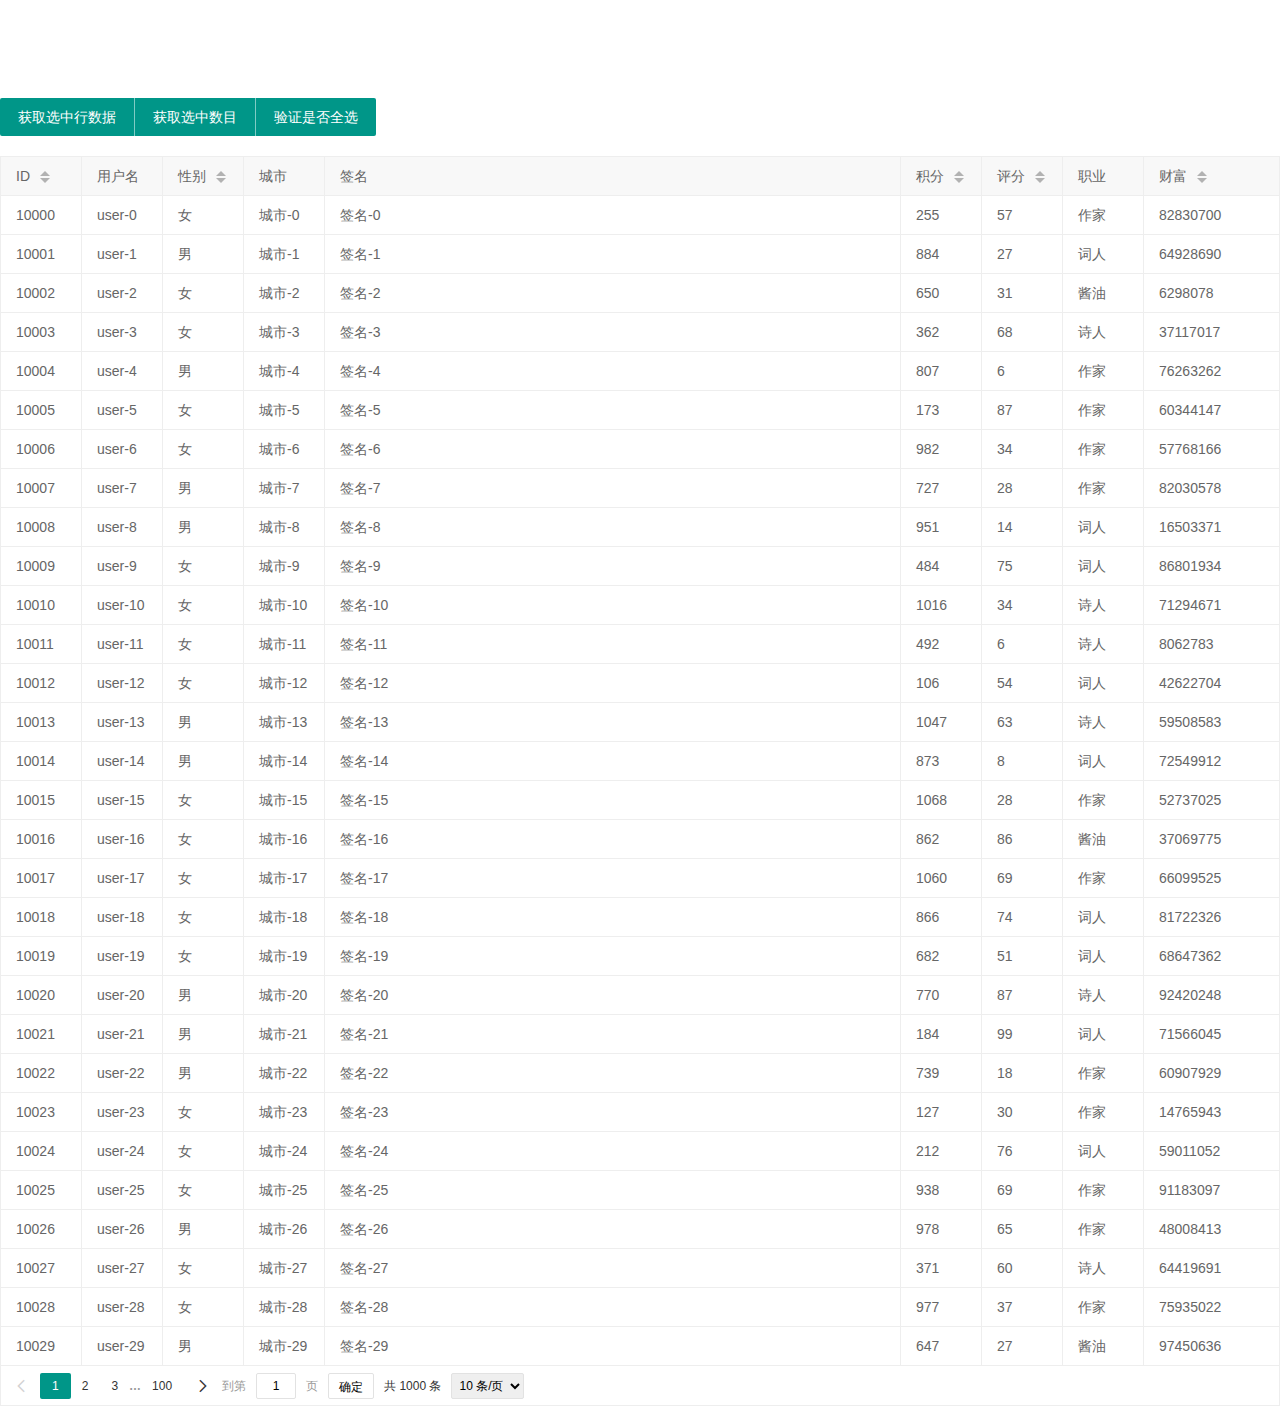
<file: data.html>
<!DOCTYPE html>
<html>
<head>
    <meta charset="utf-8">
    <title>layui</title>
    <meta name="renderer" content="webkit">
    <meta http-equiv="X-UA-Compatible" content="IE=edge,chrome=1">
    <meta name="viewport" content="width=device-width, initial-scale=1, maximum-scale=1">
    <link rel="stylesheet" href="css/layui.css"  media="all">
    <!-- 注意：如果你直接复制所有代码到本地，上述css路径需要改成你本地的 -->
</head>
<body>
<div style="margin-bottom: 5px;">

    <!-- 示例-970 -->
    <ins class="adsbygoogle" style="display:inline-block;width:970px;height:90px" data-ad-client="ca-pub-6111334333458862" data-ad-slot="3820120620"></ins>

</div>

<div class="layui-btn-group demoTable">
    <button class="layui-btn" data-type="getCheckData">获取选中行数据</button>
    <button class="layui-btn" data-type="getCheckLength">获取选中数目</button>
    <button class="layui-btn" data-type="isAll">验证是否全选</button>
</div>

<table class="layui-table"id="test">
</table>

<script type="text/html" id="barDemo">
    <a class="layui-btn layui-btn-primary layui-btn-xs" lay-event="detail">查看</a>
    <a class="layui-btn layui-btn-xs" lay-event="edit">编辑</a>
    <a class="layui-btn layui-btn-danger layui-btn-xs" lay-event="del">删除</a>
</script>


<script src="layui.js" charset="utf-8"></script>
<!-- 注意：如果你直接复制所有代码到本地，上述js路径需要改成你本地的 -->



<script src="//res.layui.com/layui/dist/layui.js" charset="utf-8"></script>
<!-- 注意：如果你直接复制所有代码到本地，上述js路径需要改成你本地的 -->

<script src="//res.layui.com/layui/dist/layui.js" charset="utf-8"></script>
<!-- 注意：如果你直接复制所有代码到本地，上述js路径需要改成你本地的 -->

<script>
    layui.use('table', function(){
        var table = layui.table;

        table.render({
            elem: '#test'
            ,url:'user.json'
            ,cols: [[
                {field:'id', width:80, title: 'ID', sort: true}
                ,{field:'username', width:80, title: '用户名'}
                ,{field:'sex', width:80, title: '性别', sort: true}
                ,{field:'city', width:80, title: '城市'}
                ,{field:'sign', title: '签名', minWidth: 150}
                ,{field:'experience', width:80, title: '积分', sort: true}
                ,{field:'score', width:80, title: '评分', sort: true}
                ,{field:'classify', width:80, title: '职业'}
                ,{field:'wealth', width:135, title: '财富', sort: true}
            ]]
            ,page: true
        });
    });
</script>

<script>
    layui.use('table', function(){
        var table = layui.table;
        //监听表格复选框选择
        table.on('checkbox(demo)', function(obj){
            console.log(obj)
        });
        //监听工具条
        table.on('tool(demo)', function(obj){
            var data = obj.data;
            if(obj.event === 'detail'){
                layer.msg('ID：'+ data.id + ' 的查看操作');
            } else if(obj.event === 'del'){
                layer.confirm('真的删除行么', function(index){
                    obj.del();
                    layer.close(index);
                });
            } else if(obj.event === 'edit'){
                layer.alert('编辑行：<br>'+ JSON.stringify(data))
            }
        });

        var $ = layui.$, active = {
            getCheckData: function(){ //获取选中数据
                var checkStatus = table.checkStatus('idTest')
                    ,data = checkStatus.data;
                layer.alert(JSON.stringify(data));
            }
            ,getCheckLength: function(){ //获取选中数目
                var checkStatus = table.checkStatus('idTest')
                    ,data = checkStatus.data;
                layer.msg('选中了：'+ data.length + ' 个');
            }
            ,isAll: function(){ //验证是否全选
                var checkStatus = table.checkStatus('idTest');
                layer.msg(checkStatus.isAll ? '全选': '未全选')
            }
        };

        $('.demoTable .layui-btn').on('click', function(){
            var type = $(this).data('type');
            active[type] ? active[type].call(this) : '';
        });
    });
</script>

</body>
</html>
</file>
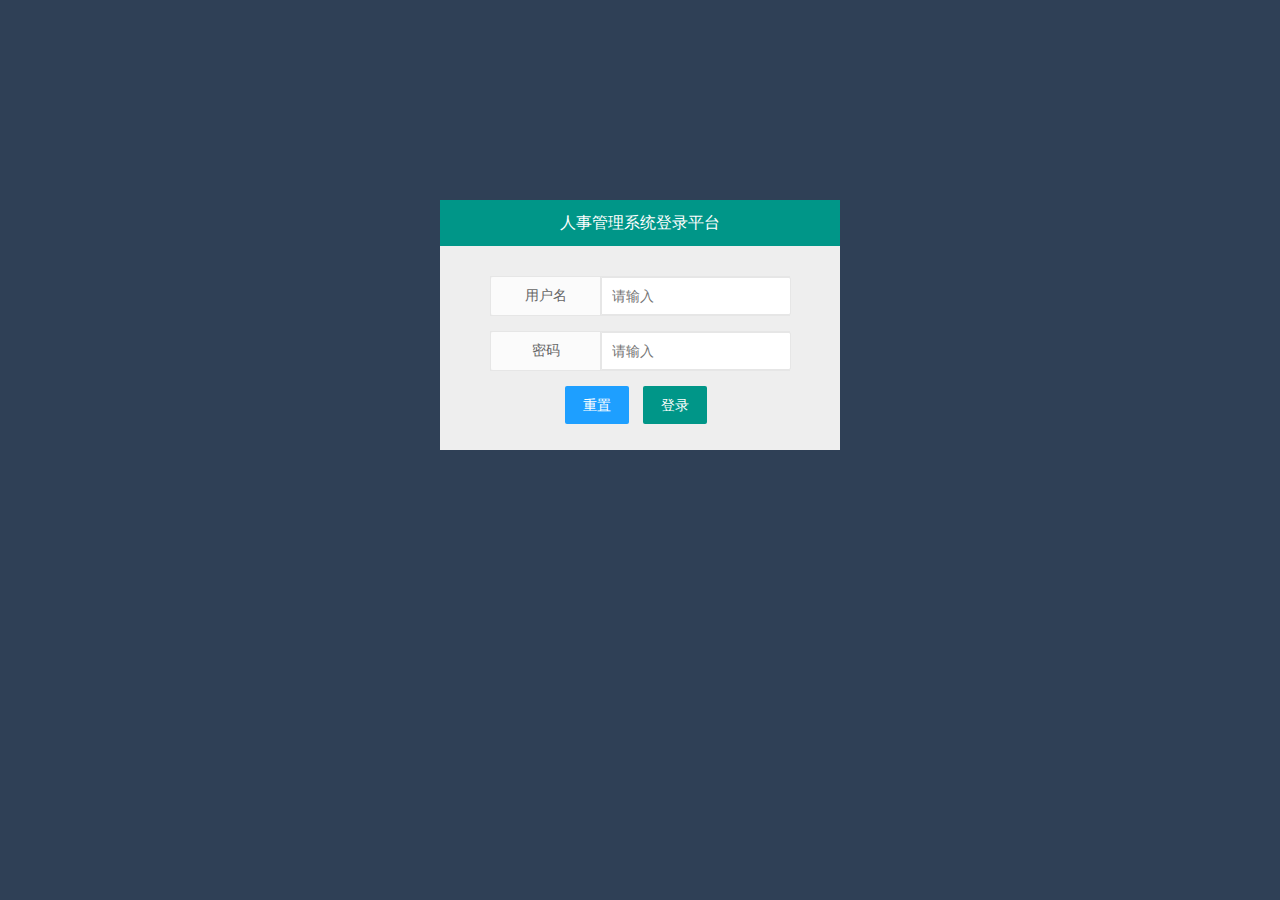
<file: login.html>
<!DOCTYPE html>
<html lang="en">
<head>
    <meta charset="UTF-8">
    <title>Title</title>
    <link rel="stylesheet" href="css/layui.css">
    <link rel="stylesheet" href="css/index.css">
</head>
<body class="layui-bg-cyan">
<div id="login-box" class="layui-anim layui-anim-upbit layui-bg-gray">
    <h3 id="login-text" class="layui-bg-green">人事管理系统登录平台</h3>
    <form class="layui-form layui-form-pane" action="">
        <div id="login-con" class="layui-anim layui-anim-scaleSpring">
            <div class="layui-form-item" pane>
                <label class="layui-form-label">用户名</label>
                <div class="layui-input-inline">
                    <input type="text" name="username" lay-verify="required" placeholder="请输入" autocomplete="off"
                           class="layui-input">
                </div>
            </div>
            <div class="layui-form-item" pane>
                <label class="layui-form-label">密码</label>
                <div class="layui-input-inline">
                    <input type="text" name="username" lay-verify="required" placeholder="请输入" autocomplete="off"
                           class="layui-input">
                </div>
            </div>
        </div>
        <div id="login-btn" class="layui-anim layui-anim-scaleSpring">
            <button class="layui-btn layui-btn-normal">重置</button>
            <button class="layui-btn">登录</button>
        </div>
    </form>
</div>
<script src="layui.all.js"></script>
</body>
</html>
</file>
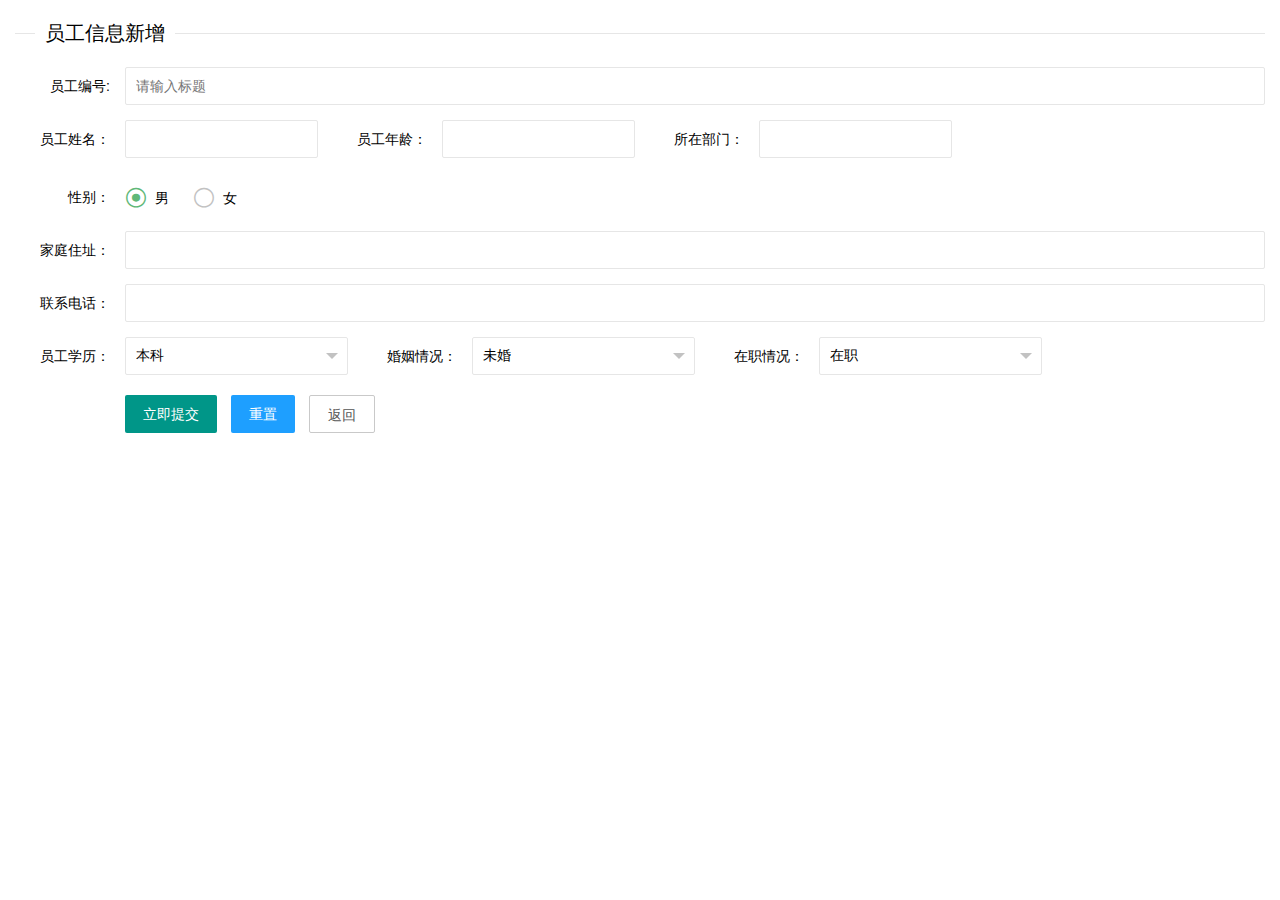
<file: view/dataAdd.html>
<!DOCTYPE html>
<html>

<head>
    <meta charset="utf-8">
    <title>表单</title>

    <link rel="stylesheet" href="../css/layui.css" media="all" />
</head>

<body>
<div style="margin: 15px;">
    <fieldset class="layui-elem-field layui-field-title" style="margin-top: 20px;">
        <legend>员工信息新增</legend>
    </fieldset>

    <form class="layui-form" action="" method="post">
        <div class="layui-form-item">
            <label class="layui-form-label">员工编号:</label>
            <div class="layui-input-block">
                <input type="text" name="empNo"  autocomplete="off" placeholder="请输入标题" class="layui-input">
            </div>
        </div>
        <div class="layui-form-item">
            <div class="layui-inline">
                <label class="layui-form-label">员工姓名：</label>
                <div class="layui-input-block">
                    <input type="text" name="empName" autocomplete="off" class="layui-input">
                </div>
            </div>
            <div class="layui-inline">
                <label class="layui-form-label">员工年龄：</label>
                <div class="layui-input-block">
                    <input type="text" name="empAge"autocomplete="off" class="layui-input">
                </div>
            </div>
            <div class="layui-inline">
                <label class="layui-form-label">所在部门：</label>
                <div class="layui-input-block">
                    <input type="text" name="depName"autocomplete="off" class="layui-input">
                </div>
            </div>
        </div>
        <div class="layui-form-item">
            <label class="layui-form-label">性别：</label>
            <div class="layui-input-block">
                <input type="radio" name="empsex" value="男" title="男" checked="">
                <input type="radio" name="empsex" value="女" title="女">
            </div>
        </div>
        <div class="layui-form-item">
            <label class="layui-form-label">家庭住址：</label>
            <div class="layui-input-block">
                <input type="text" name="empAddress" class="layui-input">
            </div>
        </div>
        <div class="layui-form-item">
            <label class="layui-form-label">联系电话：</label>
            <div class="layui-input-block">
                <input type="text" name="empPhone"placeholder="" autocomplete="off" class="layui-input">
            </div>
        </div>
        <div class="layui-form-item">
            <div class="layui-inline">
                <label class="layui-form-label">员工学历：</label>
                <div class="layui-input-block">
                    <select name="engpro">
                        <option value=""></option>
                        <option value="大专">大专</option>
                        <option value="本科" selected="">本科</option>
                        <option value="硕士">硕士</option>
                        <option value="博士及以上">博士及以上</option>
                    </select>
                </div>
            </div>
            <div class="layui-inline">
                <label class="layui-form-label">婚姻情况：</label>
                <div class="layui-input-block">
                    <select name="marsta">
                        <option value=""></option>
                        <option value="未婚" selected="">未婚</option>
                        <option value="已婚">已婚</option>
                    </select>
                </div>
            </div>
            <div class="layui-inline">
                <label class="layui-form-label">在职情况：</label>
                <div class="layui-input-block">
                    <select name="working">
                        <option value=""></option>
                        <option value="在职" selected="">在职</option>
                        <option value="离职">离职</option>
                    </select>
                </div>
            </div>
        </div>

        <div class="layui-form-item">
            <div class="layui-input-block">
                <!--<a class="layui-btn">立即提交</a>-->
                <button class="layui-btn" type="submit">立即提交</button>
                <button type="reset" class="layui-btn layui-btn-normal">重置</button>
                <!--<a class="layui-btn layui-btn-primary" href="../index.php">返回</a>-->
                <button class="layui-btn layui-btn-primary" onclick="javascript:history.go(-1);">返回</button>
            </div>
        </div>
    </form>
</div>
<script type="text/javascript" src="../layui.js"></script>
<script>
    layui.use(['form', 'layedit', 'laydate'], function() {
        var form = layui.form(),
            layer = layui.layer,
            layedit = layui.layedit,
            laydate = layui.laydate;

    });
</script>
</body>

</html>
</file>
<file: css/layui.css>
/** layui-v2.2.2 MIT License By http://www.layui.com */
 .layui-inline,img{display:inline-block;vertical-align:middle}h1,h2,h3,h4,h5,h6{font-weight:400}.layui-edge,.layui-header,.layui-inline,.layui-main{position:relative}.layui-btn,.layui-edge,.layui-inline,img{vertical-align:middle}blockquote,body,button,dd,div,dl,dt,form,h1,h2,h3,h4,h5,h6,input,li,ol,p,pre,td,textarea,th,ul{margin:0;padding:0;-webkit-tap-highlight-color:rgba(0,0,0,0)}a:active,a:hover{outline:0}img{border:none}li{list-style:none}table{border-collapse:collapse;border-spacing:0}h4,h5,h6{font-size:100%}button,input,optgroup,option,select,textarea{font-family:inherit;font-size:inherit;font-style:inherit;font-weight:inherit;outline:0}pre{white-space:pre-wrap;white-space:-moz-pre-wrap;white-space:-pre-wrap;white-space:-o-pre-wrap;word-wrap:break-word}body{line-height:24px;font:14px Helvetica Neue,Helvetica,PingFang SC,\5FAE\8F6F\96C5\9ED1,Tahoma,Arial,sans-serif}hr{height:1px;margin:10px 0;border:0;clear:both}a{color:#333;text-decoration:none}a:hover{color:#777}a cite{font-style:normal;*cursor:pointer}.layui-border-box,.layui-border-box *{box-sizing:border-box}.layui-box,.layui-box *{box-sizing:content-box}.layui-clear{clear:both;*zoom:1}.layui-clear:after{content:'\20';clear:both;*zoom:1;display:block;height:0}.layui-inline{*display:inline;*zoom:1}.layui-edge{display:inline-block;width:0;height:0;border-width:6px;border-style:dashed;border-color:transparent;overflow:hidden}.layui-edge-top{top:-4px;border-bottom-color:#999;border-bottom-style:solid}.layui-edge-right{border-left-color:#999;border-left-style:solid}.layui-edge-bottom{top:2px;border-top-color:#999;border-top-style:solid}.layui-edge-left{border-right-color:#999;border-right-style:solid}.layui-elip{text-overflow:ellipsis;overflow:hidden;white-space:nowrap}.layui-disabled,.layui-icon,.layui-unselect{-moz-user-select:none;-webkit-user-select:none;-ms-user-select:none}.layui-disabled,.layui-disabled:hover{color:#d2d2d2!important;cursor:not-allowed!important}.layui-circle{border-radius:100%}.layui-show{display:block!important}.layui-hide{display:none!important}@font-face{font-family:layui-icon;src:url(../font/iconfont.eot?v=220);src:url(../font/iconfont.eot?v=220#iefix) format('embedded-opentype'),url(../font/iconfont.svg?v=220#iconfont) format('svg'),url(../font/iconfont.woff?v=220) format('woff'),url(../font/iconfont.ttf?v=220) format('truetype')}.layui-icon{font-family:layui-icon!important;font-size:16px;font-style:normal;-webkit-font-smoothing:antialiased;-moz-osx-font-smoothing:grayscale}.layui-main{width:1140px;margin:0 auto}.layui-header{z-index:1000;height:60px}.layui-header a:hover{transition:all .5s;-webkit-transition:all .5s}.layui-side{position:fixed;top:0;bottom:0;z-index:999;width:200px;overflow-x:hidden}.layui-side-scroll{width:220px;height:100%;overflow-x:hidden}.layui-body{position:absolute;left:200px;right:0;top:0;bottom:0;z-index:998;width:auto;overflow:hidden;overflow-y:auto;box-sizing:border-box}.layui-layout-body{overflow:hidden}.layui-layout-admin .layui-header{background-color:#23262E}.layui-layout-admin .layui-side{top:60px;width:200px;overflow-x:hidden}.layui-layout-admin .layui-body{top:60px;bottom:44px}.layui-layout-admin .layui-main{width:auto;margin:0 15px}.layui-layout-admin .layui-footer{position:fixed;left:200px;right:0;bottom:0;height:44px;line-height:44px;padding:0 15px;background-color:#eee}.layui-layout-admin .layui-logo{position:absolute;left:0;top:0;width:200px;height:100%;line-height:60px;text-align:center;color:#009688;font-size:16px}.layui-layout-admin .layui-header .layui-nav{background:0 0}.layui-layout-left{position:absolute!important;left:200px;top:0}.layui-layout-right{position:absolute!important;right:0;top:0}.layui-container{position:relative;margin:0 auto;padding:0 15px;box-sizing:border-box}.layui-fluid{position:relative;margin:0 auto;padding:0 15px}.layui-row:after,.layui-row:before{content:'';display:block;clear:both}.layui-col-lg1,.layui-col-lg10,.layui-col-lg11,.layui-col-lg12,.layui-col-lg2,.layui-col-lg3,.layui-col-lg4,.layui-col-lg5,.layui-col-lg6,.layui-col-lg7,.layui-col-lg8,.layui-col-lg9,.layui-col-md1,.layui-col-md10,.layui-col-md11,.layui-col-md12,.layui-col-md2,.layui-col-md3,.layui-col-md4,.layui-col-md5,.layui-col-md6,.layui-col-md7,.layui-col-md8,.layui-col-md9,.layui-col-sm1,.layui-col-sm10,.layui-col-sm11,.layui-col-sm12,.layui-col-sm2,.layui-col-sm3,.layui-col-sm4,.layui-col-sm5,.layui-col-sm6,.layui-col-sm7,.layui-col-sm8,.layui-col-sm9,.layui-col-xs1,.layui-col-xs10,.layui-col-xs11,.layui-col-xs12,.layui-col-xs2,.layui-col-xs3,.layui-col-xs4,.layui-col-xs5,.layui-col-xs6,.layui-col-xs7,.layui-col-xs8,.layui-col-xs9{position:relative;display:block;box-sizing:border-box}.layui-col-xs1,.layui-col-xs10,.layui-col-xs11,.layui-col-xs12,.layui-col-xs2,.layui-col-xs3,.layui-col-xs4,.layui-col-xs5,.layui-col-xs6,.layui-col-xs7,.layui-col-xs8,.layui-col-xs9{float:left}.layui-col-xs1{width:8.33333333%}.layui-col-xs2{width:16.66666667%}.layui-col-xs3{width:25%}.layui-col-xs4{width:33.33333333%}.layui-col-xs5{width:41.66666667%}.layui-col-xs6{width:50%}.layui-col-xs7{width:58.33333333%}.layui-col-xs8{width:66.66666667%}.layui-col-xs9{width:75%}.layui-col-xs10{width:83.33333333%}.layui-col-xs11{width:91.66666667%}.layui-col-xs12{width:100%}.layui-col-xs-offset1{margin-left:8.33333333%}.layui-col-xs-offset2{margin-left:16.66666667%}.layui-col-xs-offset3{margin-left:25%}.layui-col-xs-offset4{margin-left:33.33333333%}.layui-col-xs-offset5{margin-left:41.66666667%}.layui-col-xs-offset6{margin-left:50%}.layui-col-xs-offset7{margin-left:58.33333333%}.layui-col-xs-offset8{margin-left:66.66666667%}.layui-col-xs-offset9{margin-left:75%}.layui-col-xs-offset10{margin-left:83.33333333%}.layui-col-xs-offset11{margin-left:91.66666667%}.layui-col-xs-offset12{margin-left:100%}@media screen and (max-width:768px){.layui-hide-xs{display:none!important}.layui-show-xs-block{display:block!important}.layui-show-xs-inline{display:inline!important}.layui-show-xs-inline-block{display:inline-block!important}}@media screen and (min-width:768px){.layui-container{width:750px}.layui-hide-sm{display:none!important}.layui-show-sm-block{display:block!important}.layui-show-sm-inline{display:inline!important}.layui-show-sm-inline-block{display:inline-block!important}.layui-col-sm1,.layui-col-sm10,.layui-col-sm11,.layui-col-sm12,.layui-col-sm2,.layui-col-sm3,.layui-col-sm4,.layui-col-sm5,.layui-col-sm6,.layui-col-sm7,.layui-col-sm8,.layui-col-sm9{float:left}.layui-col-sm1{width:8.33333333%}.layui-col-sm2{width:16.66666667%}.layui-col-sm3{width:25%}.layui-col-sm4{width:33.33333333%}.layui-col-sm5{width:41.66666667%}.layui-col-sm6{width:50%}.layui-col-sm7{width:58.33333333%}.layui-col-sm8{width:66.66666667%}.layui-col-sm9{width:75%}.layui-col-sm10{width:83.33333333%}.layui-col-sm11{width:91.66666667%}.layui-col-sm12{width:100%}.layui-col-sm-offset1{margin-left:8.33333333%}.layui-col-sm-offset2{margin-left:16.66666667%}.layui-col-sm-offset3{margin-left:25%}.layui-col-sm-offset4{margin-left:33.33333333%}.layui-col-sm-offset5{margin-left:41.66666667%}.layui-col-sm-offset6{margin-left:50%}.layui-col-sm-offset7{margin-left:58.33333333%}.layui-col-sm-offset8{margin-left:66.66666667%}.layui-col-sm-offset9{margin-left:75%}.layui-col-sm-offset10{margin-left:83.33333333%}.layui-col-sm-offset11{margin-left:91.66666667%}.layui-col-sm-offset12{margin-left:100%}}@media screen and (min-width:992px){.layui-container{width:970px}.layui-hide-md{display:none!important}.layui-show-md-block{display:block!important}.layui-show-md-inline{display:inline!important}.layui-show-md-inline-block{display:inline-block!important}.layui-col-md1,.layui-col-md10,.layui-col-md11,.layui-col-md12,.layui-col-md2,.layui-col-md3,.layui-col-md4,.layui-col-md5,.layui-col-md6,.layui-col-md7,.layui-col-md8,.layui-col-md9{float:left}.layui-col-md1{width:8.33333333%}.layui-col-md2{width:16.66666667%}.layui-col-md3{width:25%}.layui-col-md4{width:33.33333333%}.layui-col-md5{width:41.66666667%}.layui-col-md6{width:50%}.layui-col-md7{width:58.33333333%}.layui-col-md8{width:66.66666667%}.layui-col-md9{width:75%}.layui-col-md10{width:83.33333333%}.layui-col-md11{width:91.66666667%}.layui-col-md12{width:100%}.layui-col-md-offset1{margin-left:8.33333333%}.layui-col-md-offset2{margin-left:16.66666667%}.layui-col-md-offset3{margin-left:25%}.layui-col-md-offset4{margin-left:33.33333333%}.layui-col-md-offset5{margin-left:41.66666667%}.layui-col-md-offset6{margin-left:50%}.layui-col-md-offset7{margin-left:58.33333333%}.layui-col-md-offset8{margin-left:66.66666667%}.layui-col-md-offset9{margin-left:75%}.layui-col-md-offset10{margin-left:83.33333333%}.layui-col-md-offset11{margin-left:91.66666667%}.layui-col-md-offset12{margin-left:100%}}@media screen and (min-width:1200px){.layui-container{width:1170px}.layui-hide-lg{display:none!important}.layui-show-lg-block{display:block!important}.layui-show-lg-inline{display:inline!important}.layui-show-lg-inline-block{display:inline-block!important}.layui-col-lg1,.layui-col-lg10,.layui-col-lg11,.layui-col-lg12,.layui-col-lg2,.layui-col-lg3,.layui-col-lg4,.layui-col-lg5,.layui-col-lg6,.layui-col-lg7,.layui-col-lg8,.layui-col-lg9{float:left}.layui-col-lg1{width:8.33333333%}.layui-col-lg2{width:16.66666667%}.layui-col-lg3{width:25%}.layui-col-lg4{width:33.33333333%}.layui-col-lg5{width:41.66666667%}.layui-col-lg6{width:50%}.layui-col-lg7{width:58.33333333%}.layui-col-lg8{width:66.66666667%}.layui-col-lg9{width:75%}.layui-col-lg10{width:83.33333333%}.layui-col-lg11{width:91.66666667%}.layui-col-lg12{width:100%}.layui-col-lg-offset1{margin-left:8.33333333%}.layui-col-lg-offset2{margin-left:16.66666667%}.layui-col-lg-offset3{margin-left:25%}.layui-col-lg-offset4{margin-left:33.33333333%}.layui-col-lg-offset5{margin-left:41.66666667%}.layui-col-lg-offset6{margin-left:50%}.layui-col-lg-offset7{margin-left:58.33333333%}.layui-col-lg-offset8{margin-left:66.66666667%}.layui-col-lg-offset9{margin-left:75%}.layui-col-lg-offset10{margin-left:83.33333333%}.layui-col-lg-offset11{margin-left:91.66666667%}.layui-col-lg-offset12{margin-left:100%}}.layui-col-space1{margin:-.5px}.layui-col-space1>*{padding:.5px}.layui-col-space3{margin:-1.5px}.layui-col-space3>*{padding:1.5px}.layui-col-space5{margin:-2.5px}.layui-col-space5>*{padding:2.5px}.layui-col-space8{margin:-3.5px}.layui-col-space8>*{padding:3.5px}.layui-col-space10{margin:-5px}.layui-col-space10>*{padding:5px}.layui-col-space12{margin:-6px}.layui-col-space12>*{padding:6px}.layui-col-space15{margin:-7.5px}.layui-col-space15>*{padding:7.5px}.layui-col-space18{margin:-9px}.layui-col-space18>*{padding:9px}.layui-col-space20{margin:-10px}.layui-col-space20>*{padding:10px}.layui-col-space22{margin:-11px}.layui-col-space22>*{padding:11px}.layui-col-space25{margin:-12.5px}.layui-col-space25>*{padding:12.5px}.layui-col-space30{margin:-15px}.layui-col-space30>*{padding:15px}.layui-btn,.layui-input,.layui-select,.layui-textarea,.layui-upload-button{outline:0;-webkit-appearance:none;transition:all .3s;-webkit-transition:all .3s;box-sizing:border-box}.layui-elem-quote{margin-bottom:10px;padding:15px;line-height:22px;border-left:5px solid #009688;border-radius:0 2px 2px 0;background-color:#f2f2f2}.layui-quote-nm{border-style:solid;border-width:1px 1px 1px 5px;background:0 0}.layui-elem-field{margin-bottom:10px;padding:0;border-width:1px;border-style:solid}.layui-elem-field legend{margin-left:20px;padding:0 10px;font-size:20px;font-weight:300}.layui-field-title{margin:10px 0 20px;border-width:1px 0 0}.layui-field-box{padding:10px 15px}.layui-field-title .layui-field-box{padding:10px 0}.layui-progress{position:relative;height:6px;border-radius:20px;background-color:#e2e2e2}.layui-progress-bar{position:absolute;left:0;top:0;width:0;max-width:100%;height:6px;border-radius:20px;text-align:right;background-color:#5FB878;transition:all .3s;-webkit-transition:all .3s}.layui-progress-big,.layui-progress-big .layui-progress-bar{height:18px;line-height:18px}.layui-progress-text{position:relative;top:-18px;line-height:18px;font-size:12px;color:#666}.layui-progress-big .layui-progress-text{position:static;padding:0 10px;color:#fff}.layui-card-header,.layui-colla-title{position:relative;height:42px;color:#333;font-size:14px}.layui-card{margin-bottom:15px;border-radius:2px;background-color:#fff;box-shadow:0 1px 2px 0 rgba(0,0,0,.05)}.layui-card:last-child{margin-bottom:0}.layui-card-header{line-height:42px;padding:0 15px;border-bottom:1px solid #f6f6f6;border-radius:2px 2px 0 0}.layui-card-body{position:relative;padding:10px 15px;line-height:24px}.layui-card-body .layui-table{margin:5px 0}.layui-card .layui-tab{margin:0}.layui-collapse{border-width:1px;border-style:solid;border-radius:2px}.layui-colla-content,.layui-colla-item{border-top-width:1px;border-top-style:solid}.layui-colla-item:first-child{border-top:none}.layui-colla-title{line-height:42px;padding:0 15px 0 35px;background-color:#f2f2f2;cursor:pointer}.layui-colla-content{display:none;padding:10px 15px;line-height:22px;color:#666}.layui-bg-black,.layui-bg-blue,.layui-bg-cyan,.layui-bg-green,.layui-bg-orange,.layui-bg-red{color:#fff!important}.layui-colla-icon{position:absolute;left:15px;top:0;font-size:14px}.layui-bg-red{background-color:#FF5722!important}.layui-bg-orange{background-color:#FFB800!important}.layui-bg-green{background-color:#009688!important}.layui-bg-cyan{background-color:#2F4056!important}.layui-bg-blue{background-color:#1E9FFF!important}.layui-bg-black{background-color:#393D49!important}.layui-bg-gray{background-color:#eee!important;color:#666!important}.layui-badge-rim,.layui-colla-content,.layui-colla-item,.layui-collapse,.layui-elem-field,.layui-form-pane .layui-form-item[pane],.layui-form-pane .layui-form-label,.layui-input,.layui-layedit,.layui-layedit-tool,.layui-quote-nm,.layui-select,.layui-tab-bar,.layui-tab-card,.layui-tab-title,.layui-tab-title .layui-this:after,.layui-textarea{border-color:#e6e6e6}.layui-timeline-item:before,hr{background-color:#e6e6e6}.layui-text{line-height:22px;font-size:14px;color:#666}.layui-text h1,.layui-text h2,.layui-text h3{font-weight:500;color:#333}.layui-text h1{font-size:30px}.layui-text h2{font-size:24px}.layui-text h3{font-size:18px}.layui-text a:not(.layui-btn){color:#01AAED}.layui-text a:not(.layui-btn):hover{text-decoration:underline}.layui-text ul{padding:5px 0 5px 15px}.layui-text ul li{margin-top:5px;list-style-type:disc}.layui-text em,.layui-word-aux{color:#999!important;padding:0 5px!important}.layui-btn{display:inline-block;height:38px;line-height:38px;padding:0 18px;background-color:#009688;color:#fff;white-space:nowrap;text-align:center;font-size:14px;border:none;border-radius:2px;cursor:pointer;-moz-user-select:none;-webkit-user-select:none;-ms-user-select:none}.layui-btn:hover{opacity:.8;filter:alpha(opacity=80);color:#fff}.layui-btn:active{opacity:1;filter:alpha(opacity=100)}.layui-btn+.layui-btn{margin-left:10px}.layui-btn-radius{border-radius:100px}.layui-btn .layui-icon{margin-right:3px;font-size:18px;vertical-align:bottom;vertical-align:middle\9}.layui-btn-primary{border:1px solid #C9C9C9;background-color:#fff;color:#555}.layui-btn-primary:hover{border-color:#009688;color:#333}.layui-btn-normal{background-color:#1E9FFF}.layui-btn-warm{background-color:#FFB800}.layui-btn-danger{background-color:#FF5722}.layui-btn-disabled,.layui-btn-disabled:active,.layui-btn-disabled:hover{border:1px solid #e6e6e6;background-color:#FBFBFB;color:#C9C9C9;cursor:not-allowed;opacity:1}.layui-btn-lg{height:44px;line-height:44px;padding:0 25px;font-size:16px}.layui-btn-sm{height:30px;line-height:30px;padding:0 10px;font-size:12px}.layui-btn-sm i{font-size:16px!important}.layui-btn-xs{height:22px;line-height:22px;padding:0 5px;font-size:12px}.layui-btn-xs i{font-size:14px!important}.layui-btn-group{display:inline-block;vertical-align:middle;font-size:0}.layui-btn-group .layui-btn{margin-left:0!important;margin-right:0!important;border-left:1px solid rgba(255,255,255,.5);border-radius:0}.layui-btn-group .layui-btn-primary{border-left:none}.layui-btn-group .layui-btn-primary:hover{border-color:#C9C9C9;color:#009688}.layui-btn-group .layui-btn:first-child{border-left:none;border-radius:2px 0 0 2px}.layui-btn-group .layui-btn-primary:first-child{border-left:1px solid #c9c9c9}.layui-btn-group .layui-btn:last-child{border-radius:0 2px 2px 0}.layui-btn-group .layui-btn+.layui-btn{margin-left:0}.layui-btn-group+.layui-btn-group{margin-left:10px}.layui-input,.layui-select,.layui-textarea{height:38px;line-height:1.3;line-height:38px\9;border-width:1px;border-style:solid;background-color:#fff;border-radius:2px}.layui-input::-webkit-input-placeholder,.layui-select::-webkit-input-placeholder,.layui-textarea::-webkit-input-placeholder{line-height:1.3}.layui-form-label,.layui-form-mid,.layui-textarea{line-height:20px;position:relative}.layui-input,.layui-textarea{display:block;width:100%;padding-left:10px}.layui-input:hover,.layui-textarea:hover{border-color:#D2D2D2!important}.layui-input:focus,.layui-textarea:focus{border-color:#C9C9C9!important}.layui-textarea{min-height:100px;height:auto;padding:6px 10px;resize:vertical}.layui-select{padding:0 10px}.layui-form input[type=checkbox],.layui-form input[type=radio],.layui-form select{display:none}.layui-form [lay-ignore]{display:initial}.layui-form-item{margin-bottom:15px;clear:both;*zoom:1}.layui-form-item:after{content:'\20';clear:both;*zoom:1;display:block;height:0}.layui-form-label{float:left;display:block;padding:9px 15px;width:80px;font-weight:400;text-align:right}.layui-form-item .layui-inline{margin-bottom:5px;margin-right:10px}.layui-input-block,.layui-input-inline{position:relative}.layui-input-block{margin-left:110px;min-height:36px}.layui-input-inline{display:inline-block;vertical-align:middle}.layui-form-item .layui-input-inline{float:left;width:190px;margin-right:10px}.layui-form-text .layui-input-inline{width:auto}.layui-form-mid{float:left;display:block;padding:8px 0!important;margin-right:10px}.layui-form-danger+.layui-form-select .layui-input,.layui-form-danger:focus{border-color:#FF5722!important}.layui-form-select{position:relative}.layui-form-select .layui-input{padding-right:30px;cursor:pointer}.layui-form-select .layui-edge{position:absolute;right:10px;top:50%;margin-top:-3px;cursor:pointer;border-width:6px;border-top-color:#c2c2c2;border-top-style:solid;transition:all .3s;-webkit-transition:all .3s}.layui-form-select dl{display:none;position:absolute;left:0;top:42px;padding:5px 0;z-index:999;min-width:100%;border:1px solid #d2d2d2;max-height:300px;overflow-y:auto;background-color:#fff;border-radius:2px;box-shadow:0 2px 4px rgba(0,0,0,.12);box-sizing:border-box}.layui-form-select dl dd,.layui-form-select dl dt{padding:0 10px;line-height:36px;white-space:nowrap;overflow:hidden;text-overflow:ellipsis}.layui-form-select dl dt{font-size:12px;color:#999}.layui-form-select dl dd{cursor:pointer}.layui-form-select dl dd:hover{background-color:#f2f2f2}.layui-form-select .layui-select-group dd{padding-left:20px}.layui-form-select dl dd.layui-select-tips{padding-left:10px!important;color:#999}.layui-form-select dl dd.layui-this{background-color:#5FB878;color:#fff}.layui-form-checkbox,.layui-form-select dl dd.layui-disabled{background-color:#fff}.layui-form-selected dl{display:block}.layui-form-checkbox,.layui-form-checkbox *,.layui-form-radio,.layui-form-radio *,.layui-form-switch{display:inline-block;vertical-align:middle}.layui-form-selected .layui-edge{margin-top:-9px;-webkit-transform:rotate(180deg);transform:rotate(180deg);margin-top:-3px\9}:root .layui-form-selected .layui-edge{margin-top:-9px\0/IE9}.layui-form-selectup dl{top:auto;bottom:42px}.layui-select-none{margin:5px 0;text-align:center;color:#999}.layui-select-disabled .layui-disabled{border-color:#eee!important}.layui-select-disabled .layui-edge{border-top-color:#d2d2d2}.layui-form-checkbox{position:relative;height:30px;line-height:28px;margin-right:10px;padding-right:30px;border:1px solid #d2d2d2;cursor:pointer;font-size:0;border-radius:2px;-webkit-transition:.1s linear;transition:.1s linear;box-sizing:border-box}.layui-form-checkbox:hover{border:1px solid #c2c2c2}.layui-form-checkbox span{padding:0 10px;height:100%;font-size:14px;background-color:#d2d2d2;color:#fff;overflow:hidden;white-space:nowrap;text-overflow:ellipsis}.layui-form-checkbox:hover span{background-color:#c2c2c2}.layui-form-checkbox i{position:absolute;right:0;width:30px;color:#fff;font-size:20px;text-align:center}.layui-form-checkbox:hover i{color:#c2c2c2}.layui-form-checked,.layui-form-checked:hover{border-color:#5FB878}.layui-form-checked span,.layui-form-checked:hover span{background-color:#5FB878}.layui-form-checked i,.layui-form-checked:hover i{color:#5FB878}.layui-form-item .layui-form-checkbox{margin-top:4px}.layui-form-checkbox[lay-skin=primary]{height:auto!important;line-height:normal!important;border:none!important;margin-right:0;padding-right:0;background:0 0}.layui-form-checkbox[lay-skin=primary] span{float:right;padding-right:15px;line-height:18px;background:0 0;color:#666}.layui-form-checkbox[lay-skin=primary] i{position:relative;top:0;width:16px;height:16px;line-height:16px;border:1px solid #d2d2d2;font-size:12px;border-radius:2px;background-color:#fff;-webkit-transition:.1s linear;transition:.1s linear}.layui-form-checkbox[lay-skin=primary]:hover i{border-color:#5FB878;color:#fff}.layui-form-checked[lay-skin=primary] i{border-color:#5FB878;background-color:#5FB878;color:#fff}.layui-checkbox-disbaled[lay-skin=primary] span{background:0 0!important;color:#c2c2c2}.layui-checkbox-disbaled[lay-skin=primary]:hover i{border-color:#d2d2d2}.layui-form-item .layui-form-checkbox[lay-skin=primary]{margin-top:10px}.layui-form-switch{position:relative;height:22px;line-height:22px;width:42px;padding:0 5px;margin-top:8px;border:1px solid #d2d2d2;border-radius:20px;cursor:pointer;background-color:#fff;-webkit-transition:.1s linear;transition:.1s linear}.layui-form-switch i{position:absolute;left:5px;top:3px;width:16px;height:16px;border-radius:20px;background-color:#d2d2d2;-webkit-transition:.1s linear;transition:.1s linear}.layui-form-switch em{position:absolute;right:5px;top:0;width:25px;padding:0!important;text-align:center!important;color:#999!important;font-style:normal!important;font-size:12px}.layui-form-onswitch{border-color:#5FB878;background-color:#5FB878}.layui-form-onswitch i{left:32px;background-color:#fff}.layui-form-onswitch em{left:5px;right:auto;color:#fff!important}.layui-checkbox-disbaled{border-color:#e2e2e2!important}.layui-checkbox-disbaled span{background-color:#e2e2e2!important}.layui-checkbox-disbaled:hover i{color:#fff!important}.layui-form-radio{line-height:28px;margin:6px 10px 0 0;padding-right:10px;cursor:pointer;font-size:0}.layui-form-radio i{margin-right:8px;font-size:22px;color:#c2c2c2}.layui-form-radio span{font-size:14px}.layui-form-radio i:hover,.layui-form-radioed i{color:#5FB878}.layui-radio-disbaled i{color:#e2e2e2!important}.layui-form-pane .layui-form-label{width:110px;padding:8px 15px;height:38px;line-height:20px;border-width:1px;border-style:solid;border-radius:2px 0 0 2px;text-align:center;background-color:#FBFBFB;overflow:hidden;white-space:nowrap;text-overflow:ellipsis;box-sizing:border-box}.layui-form-pane .layui-input-inline{margin-left:-1px}.layui-form-pane .layui-input-block{margin-left:110px;left:-1px}.layui-form-pane .layui-input{border-radius:0 2px 2px 0}.layui-form-pane .layui-form-text .layui-form-label{float:none;width:100%;border-radius:2px;box-sizing:border-box;text-align:left}.layui-form-pane .layui-form-text .layui-input-inline{display:block;margin:0;top:-1px;clear:both}.layui-form-pane .layui-form-text .layui-input-block{margin:0;left:0;top:-1px}.layui-form-pane .layui-form-text .layui-textarea{min-height:100px;border-radius:0 0 2px 2px}.layui-form-pane .layui-form-checkbox{margin:4px 0 4px 10px}.layui-form-pane .layui-form-radio,.layui-form-pane .layui-form-switch{margin-top:6px;margin-left:10px}.layui-form-pane .layui-form-item[pane]{position:relative;border-width:1px;border-style:solid}.layui-form-pane .layui-form-item[pane] .layui-form-label{position:absolute;left:0;top:0;height:100%;border-width:0 1px 0 0}.layui-form-pane .layui-form-item[pane] .layui-input-inline{margin-left:110px}@media screen and (max-width:450px){.layui-form-item .layui-form-label{text-overflow:ellipsis;overflow:hidden;white-space:nowrap}.layui-form-item .layui-inline{display:block;margin-right:0;margin-bottom:20px;clear:both}.layui-form-item .layui-inline:after{content:'\20';clear:both;display:block;height:0}.layui-form-item .layui-input-inline{display:block;float:none;left:-3px;width:auto;margin:0 0 10px 112px}.layui-form-item .layui-input-inline+.layui-form-mid{margin-left:110px;top:-5px;padding:0}.layui-form-item .layui-form-checkbox{margin-right:5px;margin-bottom:5px}}.layui-layedit{border-width:1px;border-style:solid;border-radius:2px}.layui-layedit-tool{padding:3px 5px;border-bottom-width:1px;border-bottom-style:solid;font-size:0}.layedit-tool-fixed{position:fixed;top:0;border-top:1px solid #e2e2e2}.layui-layedit-tool .layedit-tool-mid,.layui-layedit-tool .layui-icon{display:inline-block;vertical-align:middle;text-align:center;font-size:14px}.layui-layedit-tool .layui-icon{position:relative;width:32px;height:30px;line-height:30px;margin:3px 5px;color:#777;cursor:pointer;border-radius:2px}.layui-layedit-tool .layui-icon:hover{color:#393D49}.layui-layedit-tool .layui-icon:active{color:#000}.layui-layedit-tool .layedit-tool-active{background-color:#e2e2e2;color:#000}.layui-layedit-tool .layui-disabled,.layui-layedit-tool .layui-disabled:hover{color:#d2d2d2;cursor:not-allowed}.layui-layedit-tool .layedit-tool-mid{width:1px;height:18px;margin:0 10px;background-color:#d2d2d2}.layedit-tool-html{width:50px!important;font-size:30px!important}.layedit-tool-b,.layedit-tool-code,.layedit-tool-help{font-size:16px!important}.layedit-tool-d,.layedit-tool-face,.layedit-tool-image,.layedit-tool-unlink{font-size:18px!important}.layedit-tool-image input{position:absolute;font-size:0;left:0;top:0;width:100%;height:100%;opacity:.01;filter:Alpha(opacity=1);cursor:pointer}.layui-layedit-iframe iframe{display:block;width:100%}#LAY_layedit_code{overflow:hidden}.layui-laypage{display:inline-block;*display:inline;*zoom:1;vertical-align:middle;margin:10px 0;font-size:0}.layui-laypage>a:first-child,.layui-laypage>a:first-child em{border-radius:2px 0 0 2px}.layui-laypage>a:last-child,.layui-laypage>a:last-child em{border-radius:0 2px 2px 0}.layui-laypage>:first-child{margin-left:0!important}.layui-laypage>:last-child{margin-right:0!important}.layui-laypage a,.layui-laypage button,.layui-laypage input,.layui-laypage select,.layui-laypage span{border:1px solid #e2e2e2}.layui-laypage a,.layui-laypage span{display:inline-block;*display:inline;*zoom:1;vertical-align:middle;padding:0 15px;height:28px;line-height:28px;margin:0 -1px 5px 0;background-color:#fff;color:#333;font-size:12px}.layui-laypage a:hover{color:#009688}.layui-laypage em{font-style:normal}.layui-laypage .layui-laypage-spr{color:#999;font-weight:700}.layui-laypage a{text-decoration:none}.layui-laypage .layui-laypage-curr{position:relative}.layui-laypage .layui-laypage-curr em{position:relative;color:#fff}.layui-laypage .layui-laypage-curr .layui-laypage-em{position:absolute;left:-1px;top:-1px;padding:1px;width:100%;height:100%;background-color:#009688}.layui-laypage-em{border-radius:2px}.layui-laypage-next em,.layui-laypage-prev em{font-family:Sim sun;font-size:16px}.layui-laypage .layui-laypage-count,.layui-laypage .layui-laypage-limits,.layui-laypage .layui-laypage-skip{margin-left:10px;margin-right:10px;padding:0;border:none}.layui-laypage .layui-laypage-limits{vertical-align:top}.layui-laypage select{height:22px;padding:3px;border-radius:2px;cursor:pointer}.layui-laypage .layui-laypage-skip{height:30px;line-height:30px;color:#999}.layui-laypage button,.layui-laypage input{height:30px;line-height:30px;border-radius:2px;vertical-align:top;background-color:#fff;box-sizing:border-box}.layui-laypage input{display:inline-block;width:40px;margin:0 10px;padding:0 3px;text-align:center}.layui-laypage input:focus,.layui-laypage select:focus{border-color:#009688!important}.layui-laypage button{margin-left:10px;padding:0 10px;cursor:pointer}.layui-table,.layui-table-view{margin:10px 0}.layui-flow-more{margin:10px 0;text-align:center;color:#999;font-size:14px}.layui-flow-more a{height:32px;line-height:32px}.layui-flow-more a *{display:inline-block;vertical-align:top}.layui-flow-more a cite{padding:0 20px;border-radius:3px;background-color:#eee;color:#333;font-style:normal}.layui-flow-more a cite:hover{opacity:.8}.layui-flow-more a i{font-size:30px;color:#737383}.layui-table{width:100%;background-color:#fff;color:#666}.layui-table tbody tr:hover,.layui-table thead tr,.layui-table-click,.layui-table-header,.layui-table-hover,.layui-table-mend,.layui-table-patch,.layui-table-tool{background-color:#f8f8f8}.layui-table tr{transition:all .3s;-webkit-transition:all .3s}.layui-table th{text-align:left;font-weight:400}.layui-table td,.layui-table th,.layui-table-fixed-r,.layui-table-header,.layui-table-page,.layui-table-tips-main,.layui-table-tool,.layui-table-view,.layui-table[lay-skin=row],.layui-table[lay-skin=line]{border-width:1px;border-style:solid;border-color:#eee}.layui-table td,.layui-table th{position:relative;padding:9px 15px;min-height:20px;line-height:20px;font-size:14px}.layui-table[lay-even] tr:nth-child(even){background-color:#f8f8f8}.layui-table[lay-skin=line] td,.layui-table[lay-skin=line] th{border-width:0 0 1px}.layui-table[lay-skin=row] td,.layui-table[lay-skin=row] th{border-width:0 1px 0 0}.layui-table[lay-skin=nob] td,.layui-table[lay-skin=nob] th{border:none}.layui-table img{max-width:100px}.layui-table[lay-size=lg] td,.layui-table[lay-size=lg] th{padding:15px 30px}.layui-table-view .layui-table[lay-size=lg] .layui-table-cell{height:40px;line-height:40px}.layui-table[lay-size=sm] td,.layui-table[lay-size=sm] th{font-size:12px;padding:5px 10px}.layui-table-view .layui-table[lay-size=sm] .layui-table-cell{height:20px;line-height:20px}.layui-table[lay-data]{display:none}.layui-table-box,.layui-table-view{position:relative;overflow:hidden}.layui-table-view .layui-table{position:relative;width:auto;margin:0}.layui-table-body,.layui-table-header .layui-table,.layui-table-page{margin-bottom:-1px}.layui-table-view .layui-table[lay-skin=line]{border-width:0 1px 0 0}.layui-table-view .layui-table[lay-skin=row]{border-width:0 0 1px}.layui-table-view .layui-table td,.layui-table-view .layui-table th{padding:5px 0;border-top:none;border-left:none}.layui-table-view .layui-table td{cursor:default}.layui-table-view .layui-form-checkbox[lay-skin=primary] i{width:18px;height:18px}.layui-table-header{border-width:0 0 1px;overflow:hidden}.layui-table-sort{width:10px;height:20px;margin-left:5px;cursor:pointer!important}.layui-table-sort .layui-edge{position:absolute;left:5px;border-width:5px}.layui-table-sort .layui-table-sort-asc{top:4px;border-top:none;border-bottom-style:solid;border-bottom-color:#b2b2b2}.layui-table-sort .layui-table-sort-asc:hover{border-bottom-color:#666}.layui-table-sort .layui-table-sort-desc{bottom:4px;border-bottom:none;border-top-style:solid;border-top-color:#b2b2b2}.layui-table-sort .layui-table-sort-desc:hover{border-top-color:#666}.layui-table-sort[lay-sort=asc] .layui-table-sort-asc{border-bottom-color:#000}.layui-table-sort[lay-sort=desc] .layui-table-sort-desc{border-top-color:#000}.layui-table-cell{height:28px;line-height:28px;padding:0 15px;position:relative;overflow:hidden;text-overflow:ellipsis;white-space:nowrap;box-sizing:border-box}.layui-table-cell .layui-form-checkbox[lay-skin=primary]{top:-1px;vertical-align:middle}.layui-table-cell .layui-table-link{color:#01AAED}.laytable-cell-checkbox,.laytable-cell-numbers,.laytable-cell-space{padding:0;text-align:center}.layui-table-body{position:relative;overflow:auto;margin-right:-1px}.layui-table-body .layui-none{line-height:40px;text-align:center;color:#999}.layui-table-fixed{position:absolute;left:0;top:0}.layui-table-fixed .layui-table-body{overflow:hidden}.layui-table-fixed-l{box-shadow:0 -1px 8px rgba(0,0,0,.08)}.layui-table-fixed-r{left:auto;right:-1px;border-width:0 0 0 1px;box-shadow:-1px 0 8px rgba(0,0,0,.08)}.layui-table-fixed-r .layui-table-header{position:relative;overflow:visible}.layui-table-mend{position:absolute;right:-49px;top:0;height:100%;width:50px}.layui-table-tool{position:relative;width:100%;height:50px;line-height:30px;padding:10px 15px;border-width:0 0 1px}.layui-table-page{position:relative;width:100%;padding:7px 7px 0;border-width:1px 0 0;height:41px;font-size:12px}.layui-table-page>div{height:26px}.layui-table-page .layui-laypage{margin:0}.layui-table-page .layui-laypage a,.layui-table-page .layui-laypage span{height:26px;line-height:26px;margin-bottom:10px;border:none;background:0 0}.layui-table-page .layui-laypage a,.layui-table-page .layui-laypage span.layui-laypage-curr{padding:0 12px}.layui-table-page .layui-laypage span{margin-left:0;padding:0}.layui-table-page .layui-laypage .layui-laypage-prev{margin-left:-7px!important}.layui-table-page .layui-laypage .layui-laypage-curr .layui-laypage-em{left:0;top:0;padding:0}.layui-table-page .layui-laypage button,.layui-table-page .layui-laypage input{height:26px;line-height:26px}.layui-table-page .layui-laypage input{width:40px}.layui-table-page .layui-laypage button{padding:0 10px}.layui-table-page select{height:18px}.layui-table-view select[lay-ignore]{display:inline-block}.layui-table-patch .layui-table-cell{padding:0;width:30px}.layui-table-edit{position:absolute;left:0;top:0;width:100%;height:100%;padding:0 14px 1px;border-radius:0;box-shadow:1px 1px 20px rgba(0,0,0,.15)}.layui-table-edit:focus{border-color:#5FB878!important}select.layui-table-edit{padding:0 0 0 10px;border-color:#C9C9C9}.layui-table-view .layui-form-checkbox,.layui-table-view .layui-form-radio,.layui-table-view .layui-form-switch{top:0;margin:0;box-sizing:content-box}.layui-table-view .layui-form-checkbox{top:-1px;height:26px;line-height:26px}body .layui-table-tips .layui-layer-content{background:0 0;padding:0;box-shadow:0 1px 6px rgba(0,0,0,.1)}.layui-table-tips-main{margin:-44px 0 0 -1px;max-height:150px;padding:8px 15px;font-size:14px;overflow-y:scroll;background-color:#fff;color:#333}.layui-code,.layui-upload-list{margin:10px 0}.layui-table-tips-c{position:absolute;right:-3px;top:-12px;width:18px;height:18px;padding:3px;text-align:center;font-weight:700;border-radius:100%;font-size:14px;cursor:pointer;background-color:#666}.layui-table-tips-c:hover{background-color:#999}.layui-upload-file{display:none!important;opacity:.01;filter:Alpha(opacity=1)}.layui-upload-drag,.layui-upload-form,.layui-upload-wrap{display:inline-block}.layui-upload-choose{padding:0 10px;color:#999}.layui-upload-drag{position:relative;padding:30px;border:1px dashed #e2e2e2;background-color:#fff;text-align:center;cursor:pointer;color:#999}.layui-upload-drag .layui-icon{font-size:50px;color:#009688}.layui-upload-drag[lay-over]{border-color:#009688}.layui-upload-iframe{position:absolute;width:0;height:0;border:0;visibility:hidden}.layui-upload-wrap{position:relative;vertical-align:middle}.layui-upload-wrap .layui-upload-file{display:block!important;position:absolute;left:0;top:0;z-index:10;font-size:100px;width:100%;height:100%;opacity:.01;filter:Alpha(opacity=1);cursor:pointer}.layui-code{position:relative;padding:15px;line-height:20px;border:1px solid #ddd;border-left-width:6px;background-color:#F2F2F2;color:#333;font-family:Courier New;font-size:12px}.layui-tree{line-height:26px}.layui-tree li{text-overflow:ellipsis;overflow:hidden;white-space:nowrap}.layui-tree li .layui-tree-spread,.layui-tree li a{display:inline-block;vertical-align:top;height:26px;*display:inline;*zoom:1;cursor:pointer}.layui-tree li a{font-size:0}.layui-tree li a i{font-size:16px}.layui-tree li a cite{padding:0 6px;font-size:14px;font-style:normal}.layui-tree li i{padding-left:6px;color:#333;-moz-user-select:none}.layui-tree li .layui-tree-check{font-size:13px}.layui-tree li .layui-tree-check:hover{color:#009E94}.layui-tree li ul{display:none;margin-left:20px}.layui-tree li .layui-tree-enter{line-height:24px;border:1px dotted #000}.layui-tree-drag{display:none;position:absolute;left:-666px;top:-666px;background-color:#f2f2f2;padding:5px 10px;border:1px dotted #000;white-space:nowrap}.layui-tree-drag i{padding-right:5px}.layui-nav{position:relative;padding:0 20px;background-color:#393D49;color:#fff;border-radius:2px;font-size:0;box-sizing:border-box}.layui-nav *{font-size:14px}.layui-nav .layui-nav-item{position:relative;display:inline-block;*display:inline;*zoom:1;vertical-align:middle;line-height:60px}.layui-nav .layui-nav-item a{display:block;padding:0 20px;color:#fff;color:rgba(255,255,255,.7);transition:all .3s;-webkit-transition:all .3s}.layui-nav .layui-this:after,.layui-nav-bar,.layui-nav-tree .layui-nav-itemed:after{position:absolute;left:0;top:0;width:0;height:5px;background-color:#5FB878;transition:all .2s;-webkit-transition:all .2s}.layui-nav-bar{z-index:1000}.layui-nav .layui-nav-item a:hover,.layui-nav .layui-this a{color:#fff}.layui-nav .layui-this:after{content:'';top:auto;bottom:0;width:100%}.layui-nav-img{width:30px;height:30px;margin-right:10px;border-radius:50%}.layui-nav .layui-nav-more{content:'';width:0;height:0;border-style:solid dashed dashed;border-color:#fff transparent transparent;overflow:hidden;cursor:pointer;transition:all .2s;-webkit-transition:all .2s;position:absolute;top:50%;right:3px;margin-top:-3px;border-width:6px;border-top-color:rgba(255,255,255,.7)}.layui-nav .layui-nav-mored,.layui-nav-itemed .layui-nav-more{margin-top:-9px;border-style:dashed dashed solid;border-color:transparent transparent #fff}.layui-nav-child{display:none;position:absolute;left:0;top:65px;min-width:100%;line-height:36px;padding:5px 0;box-shadow:0 2px 4px rgba(0,0,0,.12);border:1px solid #d2d2d2;background-color:#fff;z-index:100;border-radius:2px;white-space:nowrap}.layui-nav .layui-nav-child a{color:#333}.layui-nav .layui-nav-child a:hover{background-color:#f2f2f2;color:#000}.layui-nav-child dd{position:relative}.layui-nav .layui-nav-child dd.layui-this a,.layui-nav-child dd.layui-this{background-color:#5FB878;color:#fff}.layui-nav-child dd.layui-this:after{display:none}.layui-nav-tree{width:200px;padding:0}.layui-nav-tree .layui-nav-item{display:block;width:100%;line-height:45px}.layui-nav-tree .layui-nav-item a{height:45px;line-height:45px;text-overflow:ellipsis;overflow:hidden;white-space:nowrap}.layui-nav-tree .layui-nav-item a:hover{background-color:#4E5465}.layui-nav-tree .layui-nav-bar{width:5px;height:0;background-color:#009688}.layui-nav-tree .layui-nav-child dd.layui-this,.layui-nav-tree .layui-nav-child dd.layui-this a,.layui-nav-tree .layui-this,.layui-nav-tree .layui-this>a,.layui-nav-tree .layui-this>a:hover{background-color:#009688;color:#fff}.layui-nav-tree .layui-this:after{display:none}.layui-nav-itemed>a,.layui-nav-tree .layui-nav-title a,.layui-nav-tree .layui-nav-title a:hover{color:#fff!important}.layui-nav-tree .layui-nav-child{position:relative;z-index:0;top:0;border:none;box-shadow:none}.layui-nav-tree .layui-nav-child a{height:40px;line-height:40px;color:#fff;color:rgba(255,255,255,.7)}.layui-nav-tree .layui-nav-child,.layui-nav-tree .layui-nav-child a:hover{background:0 0;color:#fff}.layui-nav-tree .layui-nav-more{top:20px;right:10px;margin:0}.layui-nav-itemed .layui-nav-more{top:14px}.layui-nav-itemed .layui-nav-child{display:block;padding:0;background-color:rgba(0,0,0,.3)!important}.layui-nav-side{position:fixed;top:0;bottom:0;left:0;overflow-x:hidden;z-index:999}.layui-bg-blue .layui-nav-bar,.layui-bg-blue .layui-nav-itemed:after,.layui-bg-blue .layui-this:after{background-color:#93D1FF}.layui-bg-blue .layui-nav-child dd.layui-this{background-color:#1E9FFF}.layui-bg-blue .layui-nav-itemed>a,.layui-nav-tree.layui-bg-blue .layui-nav-title a,.layui-nav-tree.layui-bg-blue .layui-nav-title a:hover{background-color:#007DDB!important}.layui-breadcrumb{visibility:hidden;font-size:0}.layui-breadcrumb>*{font-size:14px}.layui-breadcrumb a{color:#999!important}.layui-breadcrumb a:hover{color:#5FB878!important}.layui-breadcrumb a cite{color:#666;font-style:normal}.layui-breadcrumb span[lay-separator]{margin:0 10px;color:#999}.layui-tab{margin:10px 0;text-align:left!important}.layui-tab[overflow]>.layui-tab-title{overflow:hidden}.layui-tab-title{position:relative;left:0;height:40px;white-space:nowrap;font-size:0;border-bottom-width:1px;border-bottom-style:solid;transition:all .2s;-webkit-transition:all .2s}.layui-tab-title li{display:inline-block;*display:inline;*zoom:1;vertical-align:middle;font-size:14px;transition:all .2s;-webkit-transition:all .2s;position:relative;line-height:40px;min-width:65px;padding:0 15px;text-align:center;cursor:pointer}.layui-tab-title li a{display:block}.layui-tab-title .layui-this{color:#000}.layui-tab-title .layui-this:after{position:absolute;left:0;top:0;content:'';width:100%;height:41px;border-width:1px;border-style:solid;border-bottom-color:#fff;border-radius:2px 2px 0 0;box-sizing:border-box;pointer-events:none}.layui-tab-bar{position:absolute;right:0;top:0;z-index:10;width:30px;height:39px;line-height:39px;border-width:1px;border-style:solid;border-radius:2px;text-align:center;background-color:#fff;cursor:pointer}.layui-tab-bar .layui-icon{position:relative;display:inline-block;top:3px;transition:all .3s;-webkit-transition:all .3s}.layui-tab-item{display:none}.layui-tab-more{padding-right:30px;height:auto!important;white-space:normal!important}.layui-tab-more li.layui-this:after{border-bottom-color:#e2e2e2;border-radius:2px}.layui-tab-more .layui-tab-bar .layui-icon{top:-2px;top:3px\9;-webkit-transform:rotate(180deg);transform:rotate(180deg)}:root .layui-tab-more .layui-tab-bar .layui-icon{top:-2px\0/IE9}.layui-tab-content{padding:10px}.layui-tab-title li .layui-tab-close{position:relative;display:inline-block;width:18px;height:18px;line-height:20px;margin-left:8px;top:1px;text-align:center;font-size:14px;color:#c2c2c2;transition:all .2s;-webkit-transition:all .2s}.layui-tab-title li .layui-tab-close:hover{border-radius:2px;background-color:#FF5722;color:#fff}.layui-tab-brief>.layui-tab-title .layui-this{color:#009688}.layui-tab-brief>.layui-tab-more li.layui-this:after,.layui-tab-brief>.layui-tab-title .layui-this:after{border:none;border-radius:0;border-bottom:2px solid #5FB878}.layui-tab-brief[overflow]>.layui-tab-title .layui-this:after{top:-1px}.layui-tab-card{border-width:1px;border-style:solid;border-radius:2px;box-shadow:0 2px 5px 0 rgba(0,0,0,.1)}.layui-tab-card>.layui-tab-title{background-color:#f2f2f2}.layui-tab-card>.layui-tab-title li{margin-right:-1px;margin-left:-1px}.layui-tab-card>.layui-tab-title .layui-this{background-color:#fff}.layui-tab-card>.layui-tab-title .layui-this:after{border-top:none;border-width:1px;border-bottom-color:#fff}.layui-tab-card>.layui-tab-title .layui-tab-bar{height:40px;line-height:40px;border-radius:0;border-top:none;border-right:none}.layui-tab-card>.layui-tab-more .layui-this{background:0 0;color:#5FB878}.layui-tab-card>.layui-tab-more .layui-this:after{border:none}.layui-timeline{padding-left:5px}.layui-timeline-item{position:relative;padding-bottom:20px}.layui-timeline-axis{position:absolute;left:-5px;top:0;z-index:10;width:20px;height:20px;line-height:20px;background-color:#fff;color:#5FB878;border-radius:50%;text-align:center;cursor:pointer}.layui-timeline-axis:hover{color:#FF5722}.layui-timeline-item:before{content:'';position:absolute;left:5px;top:0;z-index:0;width:1px;height:100%}.layui-timeline-item:last-child:before{display:none}.layui-timeline-item:first-child:before{display:block}.layui-timeline-content{padding-left:25px}.layui-timeline-title{position:relative;margin-bottom:10px}.layui-badge,.layui-badge-dot,.layui-badge-rim{position:relative;display:inline-block;padding:0 6px;font-size:12px;text-align:center;background-color:#FF5722;color:#fff;border-radius:2px}.layui-badge{height:18px;line-height:18px}.layui-badge-dot{width:8px;height:8px;padding:0;border-radius:50%}.layui-badge-rim{height:18px;line-height:18px;border-width:1px;border-style:solid;background-color:#fff;color:#666}.layui-btn .layui-badge,.layui-btn .layui-badge-dot{margin-left:5px}.layui-nav .layui-badge,.layui-nav .layui-badge-dot{position:absolute;top:50%;margin:-8px 6px 0}.layui-tab-title .layui-badge,.layui-tab-title .layui-badge-dot{left:5px;top:-2px}.layui-carousel{position:relative;left:0;top:0;background-color:#f8f8f8}.layui-carousel>[carousel-item]{position:relative;width:100%;height:100%;overflow:hidden}.layui-carousel>[carousel-item]:before{position:absolute;content:'\e63d';left:50%;top:50%;width:100px;line-height:20px;margin:-10px 0 0 -50px;text-align:center;color:#c2c2c2;font-family:layui-icon!important;font-size:30px;font-style:normal;-webkit-font-smoothing:antialiased;-moz-osx-font-smoothing:grayscale}.layui-carousel>[carousel-item]>*{display:none;position:absolute;left:0;top:0;width:100%;height:100%;background-color:#f8f8f8;transition-duration:.3s;-webkit-transition-duration:.3s}.layui-carousel-updown>*{-webkit-transition:.3s ease-in-out up;transition:.3s ease-in-out up}.layui-carousel-arrow{display:none\9;opacity:0;position:absolute;left:10px;top:50%;margin-top:-18px;width:36px;height:36px;line-height:36px;text-align:center;font-size:20px;border:0;border-radius:50%;background-color:rgba(0,0,0,.2);color:#fff;-webkit-transition-duration:.3s;transition-duration:.3s;cursor:pointer}.layui-carousel-arrow[lay-type=add]{left:auto!important;right:10px}.layui-carousel:hover .layui-carousel-arrow[lay-type=add],.layui-carousel[lay-arrow=always] .layui-carousel-arrow[lay-type=add]{right:20px}.layui-carousel[lay-arrow=always] .layui-carousel-arrow{opacity:1;left:20px}.layui-carousel[lay-arrow=none] .layui-carousel-arrow{display:none}.layui-carousel-arrow:hover,.layui-carousel-ind ul:hover{background-color:rgba(0,0,0,.35)}.layui-carousel:hover .layui-carousel-arrow{display:block\9;opacity:1;left:20px}.layui-carousel-ind{position:relative;top:-35px;width:100%;line-height:0!important;text-align:center;font-size:0}.layui-carousel[lay-indicator=outside]{margin-bottom:30px}.layui-carousel[lay-indicator=outside] .layui-carousel-ind{top:10px}.layui-carousel[lay-indicator=outside] .layui-carousel-ind ul{background-color:rgba(0,0,0,.5)}.layui-carousel[lay-indicator=none] .layui-carousel-ind{display:none}.layui-carousel-ind ul{display:inline-block;padding:5px;background-color:rgba(0,0,0,.2);border-radius:10px;-webkit-transition-duration:.3s;transition-duration:.3s}.layui-carousel-ind li{display:inline-block;width:10px;height:10px;margin:0 3px;font-size:14px;background-color:#e2e2e2;background-color:rgba(255,255,255,.5);border-radius:50%;cursor:pointer;-webkit-transition-duration:.3s;transition-duration:.3s}.layui-carousel-ind li:hover{background-color:rgba(255,255,255,.7)}.layui-carousel-ind li.layui-this{background-color:#fff}.layui-carousel>[carousel-item]>.layui-carousel-next,.layui-carousel>[carousel-item]>.layui-carousel-prev,.layui-carousel>[carousel-item]>.layui-this{display:block}.layui-carousel>[carousel-item]>.layui-this{left:0}.layui-carousel>[carousel-item]>.layui-carousel-prev{left:-100%}.layui-carousel>[carousel-item]>.layui-carousel-next{left:100%}.layui-carousel>[carousel-item]>.layui-carousel-next.layui-carousel-left,.layui-carousel>[carousel-item]>.layui-carousel-prev.layui-carousel-right{left:0}.layui-carousel>[carousel-item]>.layui-this.layui-carousel-left{left:-100%}.layui-carousel>[carousel-item]>.layui-this.layui-carousel-right{left:100%}.layui-carousel[lay-anim=updown] .layui-carousel-arrow{left:50%!important;top:20px;margin:0 0 0 -18px}.layui-carousel[lay-anim=updown]>[carousel-item]>*,.layui-carousel[lay-anim=fade]>[carousel-item]>*{left:0!important}.layui-carousel[lay-anim=updown] .layui-carousel-arrow[lay-type=add]{top:auto!important;bottom:20px}.layui-carousel[lay-anim=updown] .layui-carousel-ind{position:absolute;top:50%;right:20px;width:auto;height:auto}.layui-carousel[lay-anim=updown] .layui-carousel-ind ul{padding:3px 5px}.layui-carousel[lay-anim=updown] .layui-carousel-ind li{display:block;margin:6px 0}.layui-carousel[lay-anim=updown]>[carousel-item]>.layui-this{top:0}.layui-carousel[lay-anim=updown]>[carousel-item]>.layui-carousel-prev{top:-100%}.layui-carousel[lay-anim=updown]>[carousel-item]>.layui-carousel-next{top:100%}.layui-carousel[lay-anim=updown]>[carousel-item]>.layui-carousel-next.layui-carousel-left,.layui-carousel[lay-anim=updown]>[carousel-item]>.layui-carousel-prev.layui-carousel-right{top:0}.layui-carousel[lay-anim=updown]>[carousel-item]>.layui-this.layui-carousel-left{top:-100%}.layui-carousel[lay-anim=updown]>[carousel-item]>.layui-this.layui-carousel-right{top:100%}.layui-carousel[lay-anim=fade]>[carousel-item]>.layui-carousel-next,.layui-carousel[lay-anim=fade]>[carousel-item]>.layui-carousel-prev{opacity:0}.layui-carousel[lay-anim=fade]>[carousel-item]>.layui-carousel-next.layui-carousel-left,.layui-carousel[lay-anim=fade]>[carousel-item]>.layui-carousel-prev.layui-carousel-right{opacity:1}.layui-carousel[lay-anim=fade]>[carousel-item]>.layui-this.layui-carousel-left,.layui-carousel[lay-anim=fade]>[carousel-item]>.layui-this.layui-carousel-right{opacity:0}.layui-fixbar{position:fixed;right:15px;bottom:15px;z-index:9999}.layui-fixbar li{width:50px;height:50px;line-height:50px;margin-bottom:1px;text-align:center;cursor:pointer;font-size:30px;background-color:#9F9F9F;color:#fff;border-radius:2px;opacity:.95}.layui-fixbar li:hover{opacity:.85}.layui-fixbar li:active{opacity:1}.layui-fixbar .layui-fixbar-top{display:none;font-size:40px}body .layui-util-face{border:none;background:0 0}body .layui-util-face .layui-layer-content{padding:0;background-color:#fff;color:#666;box-shadow:none}.layui-util-face .layui-layer-TipsG{display:none}.layui-util-face ul{position:relative;width:372px;padding:10px;border:1px solid #D9D9D9;background-color:#fff;box-shadow:0 0 20px rgba(0,0,0,.2)}.layui-util-face ul li{cursor:pointer;float:left;border:1px solid #e8e8e8;height:22px;width:26px;overflow:hidden;margin:-1px 0 0 -1px;padding:4px 2px;text-align:center}.layui-util-face ul li:hover{position:relative;z-index:2;border:1px solid #eb7350;background:#fff9ec}.layui-anim{-webkit-animation-duration:.3s;animation-duration:.3s;-webkit-animation-fill-mode:both;animation-fill-mode:both}.layui-anim.layui-icon{display:inline-block}.layui-anim-loop{-webkit-animation-iteration-count:infinite;animation-iteration-count:infinite}@-webkit-keyframes layui-rotate{from{-webkit-transform:rotate(0)}to{-webkit-transform:rotate(360deg)}}@keyframes layui-rotate{from{transform:rotate(0)}to{transform:rotate(360deg)}}.layui-anim-rotate{-webkit-animation-name:layui-rotate;animation-name:layui-rotate;-webkit-animation-duration:1s;animation-duration:1s;-webkit-animation-timing-function:linear;animation-timing-function:linear}@-webkit-keyframes layui-up{from{-webkit-transform:translate3d(0,100%,0);opacity:.3}to{-webkit-transform:translate3d(0,0,0);opacity:1}}@keyframes layui-up{from{transform:translate3d(0,100%,0);opacity:.3}to{transform:translate3d(0,0,0);opacity:1}}.layui-anim-up{-webkit-animation-name:layui-up;animation-name:layui-up}@-webkit-keyframes layui-upbit{from{-webkit-transform:translate3d(0,30px,0);opacity:.3}to{-webkit-transform:translate3d(0,0,0);opacity:1}}@keyframes layui-upbit{from{transform:translate3d(0,30px,0);opacity:.3}to{transform:translate3d(0,0,0);opacity:1}}.layui-anim-upbit{-webkit-animation-name:layui-upbit;animation-name:layui-upbit}@-webkit-keyframes layui-scale{0%{opacity:.3;-webkit-transform:scale(.5)}100%{opacity:1;-webkit-transform:scale(1)}}@keyframes layui-scale{0%{opacity:.3;-ms-transform:scale(.5);transform:scale(.5)}100%{opacity:1;-ms-transform:scale(1);transform:scale(1)}}.layui-anim-scale{-webkit-animation-name:layui-scale;animation-name:layui-scale}@-webkit-keyframes layui-scale-spring{0%{opacity:.5;-webkit-transform:scale(.5)}80%{opacity:.8;-webkit-transform:scale(1.1)}100%{opacity:1;-webkit-transform:scale(1)}}@keyframes layui-scale-spring{0%{opacity:.5;transform:scale(.5)}80%{opacity:.8;transform:scale(1.1)}100%{opacity:1;transform:scale(1)}}.layui-anim-scaleSpring{-webkit-animation-name:layui-scale-spring;animation-name:layui-scale-spring}@-webkit-keyframes layui-fadein{0%{opacity:0}100%{opacity:1}}@keyframes layui-fadein{0%{opacity:0}100%{opacity:1}}.layui-anim-fadein{-webkit-animation-name:layui-fadein;animation-name:layui-fadein}@-webkit-keyframes layui-fadeout{0%{opacity:1}100%{opacity:0}}@keyframes layui-fadeout{0%{opacity:1}100%{opacity:0}}.layui-anim-fadeout{-webkit-animation-name:layui-fadeout;animation-name:layui-fadeout}
</file>
<file: css/index.css>
body #login-box{
    margin: 200px auto;
    height: 250px;
    width: 400px;

}
body #login-text{
    padding: 10px 0;
    font-size: 16px;
    text-align: center;
    line-height: 26px;
}
body #login-con{
    padding: 30px 50px 0 50px;
    text-align: center;
}
body #login-btn{
    padding-left: 125px;
;
}
</file>
